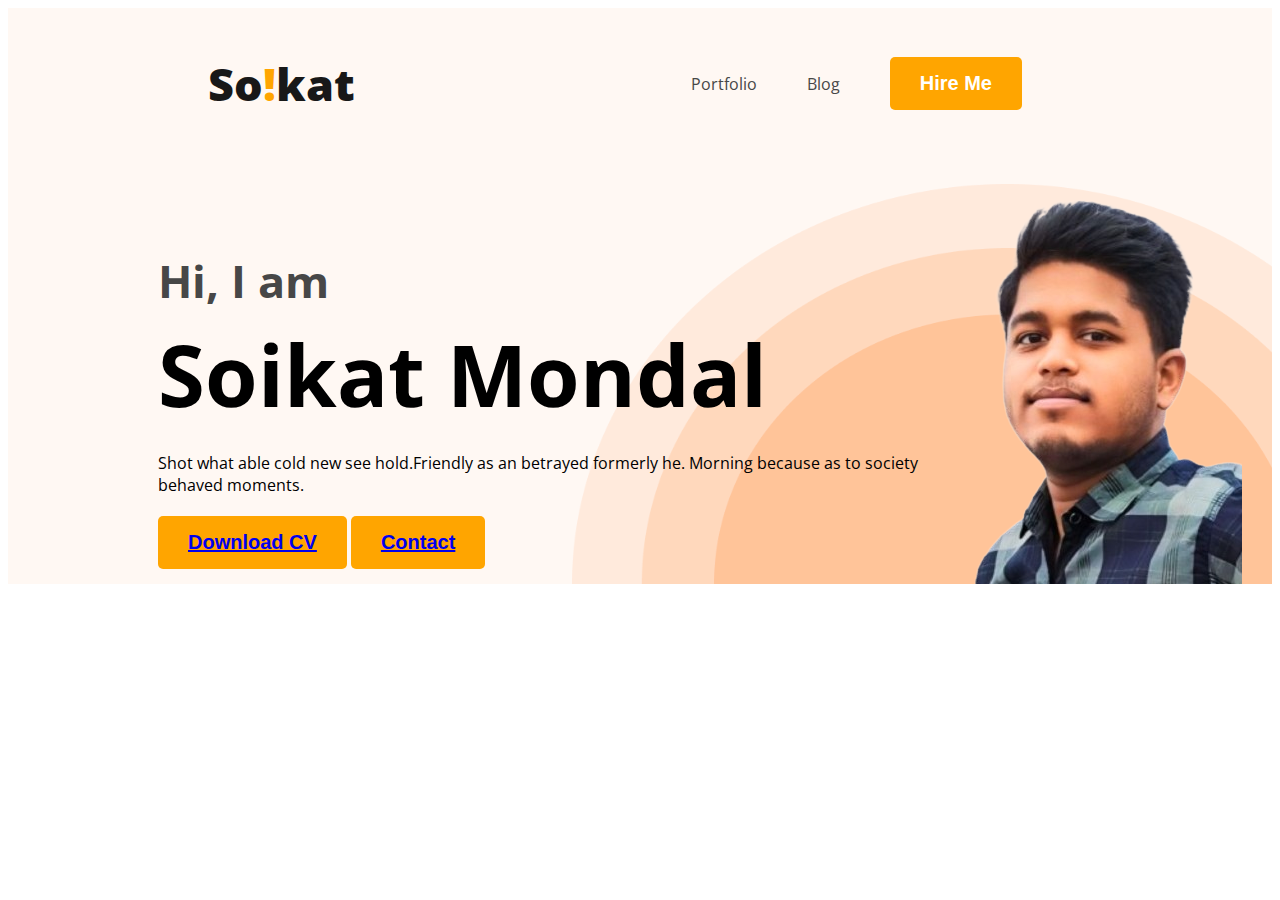
<file: index.html>
<!DOCTYPE html>
<html lang="en">

<head>
    <meta charset="UTF-8">
    <meta name="viewport" content="width=device-width, initial-scale=1.0">
    <title>Soikat's Portfolio</title>
    <link rel="preconnect" href="https://fonts.googleapis.com">
    <link rel="preconnect" href="https://fonts.gstatic.com" crossorigin>
    <link
        href="https://fonts.googleapis.com/css2?family=Lato:ital,wght@0,100;0,300;0,400;0,700;0,900;1,100;1,300;1,400;1,700;1,900&family=Open+Sans:ital,wght@0,300..800;1,300..800&display=swap"
        rel="stylesheet">
    <link rel="stylesheet" href="styles.css">
</head>

<body>
    <header class="header">
        <nav>
            <h3 class="nav-title">So<span class="text-primary">!</span>kat</h3>
            <ul>
                <li><a href="">Portfolio</a></li>
                <li><a href="">Blog</a></li>
                <li><button class="btn-primary">Hire Me</button></li>
            </ul>
        </nav>
        <div class="banner">
            <div class="banner-content">
                <h3 class="banner-greeting">Hi, I am</h3>
                <h1 class="banner-title">Soikat Mondal</h1>
                <p class="banner-description">Shot what able cold new see hold.Friendly as an betrayed formerly he. Morning because as to society
                    behaved moments.</p>
                <button class="btn-primary"><a href="cv.html">Download CV</a></button>
                <button class="btn-primary"><a href="contact.html">Contact</a></button>
            </div>
            <img class="profile-pic" src="Soikat.png" alt="" srcset="">
        </div>
    </header>
    <main></main>
    <footer>

    </footer>
</body>

</html>
</file>
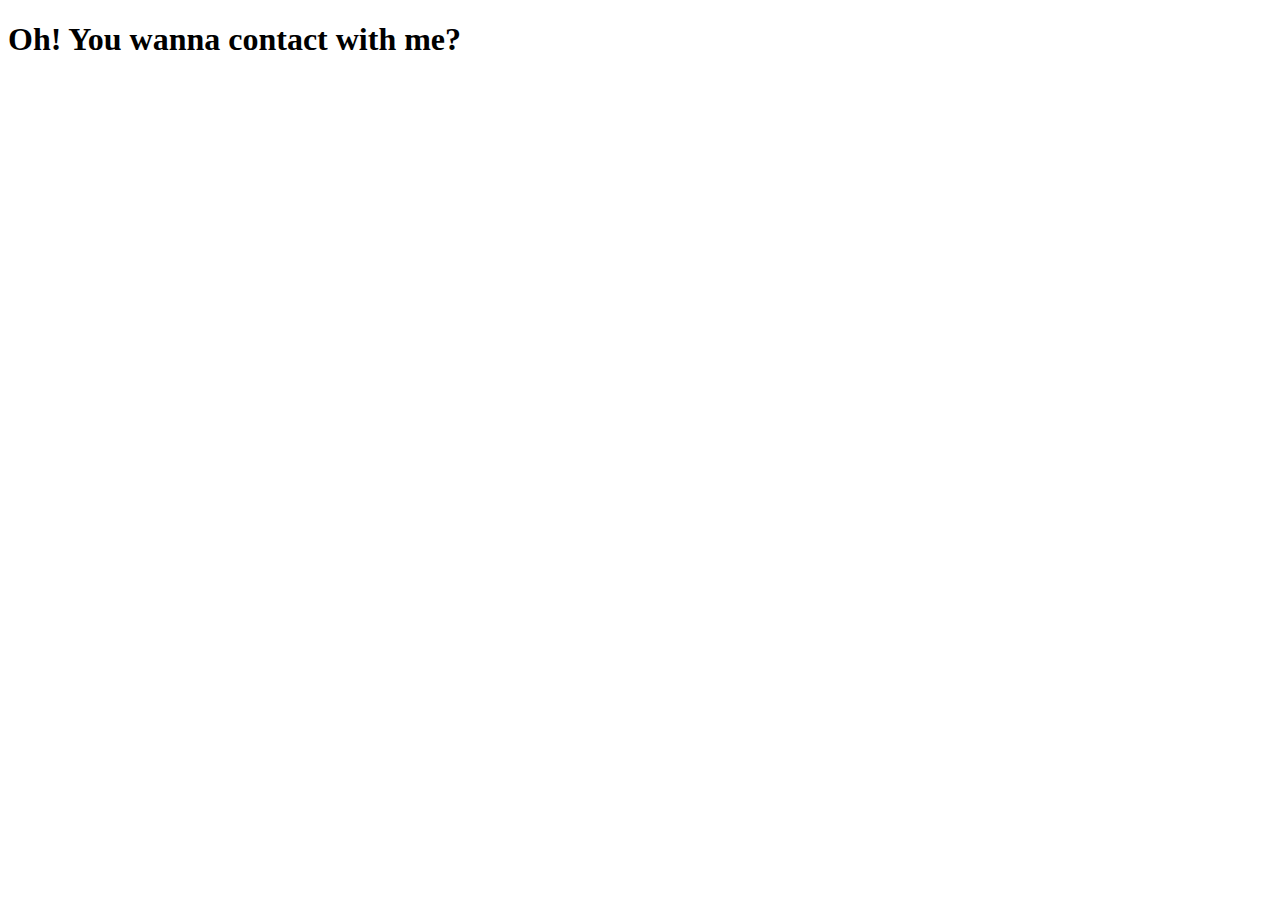
<file: contact.html>
<!DOCTYPE html>
<html lang="en">
<head>
    <meta charset="UTF-8">
    <meta name="viewport" content="width=device-width, initial-scale=1.0">
    <title>Contact</title>
</head>
<body>
    <h1>Oh! You wanna contact with me?</h1>
</body>
</html>
</file>
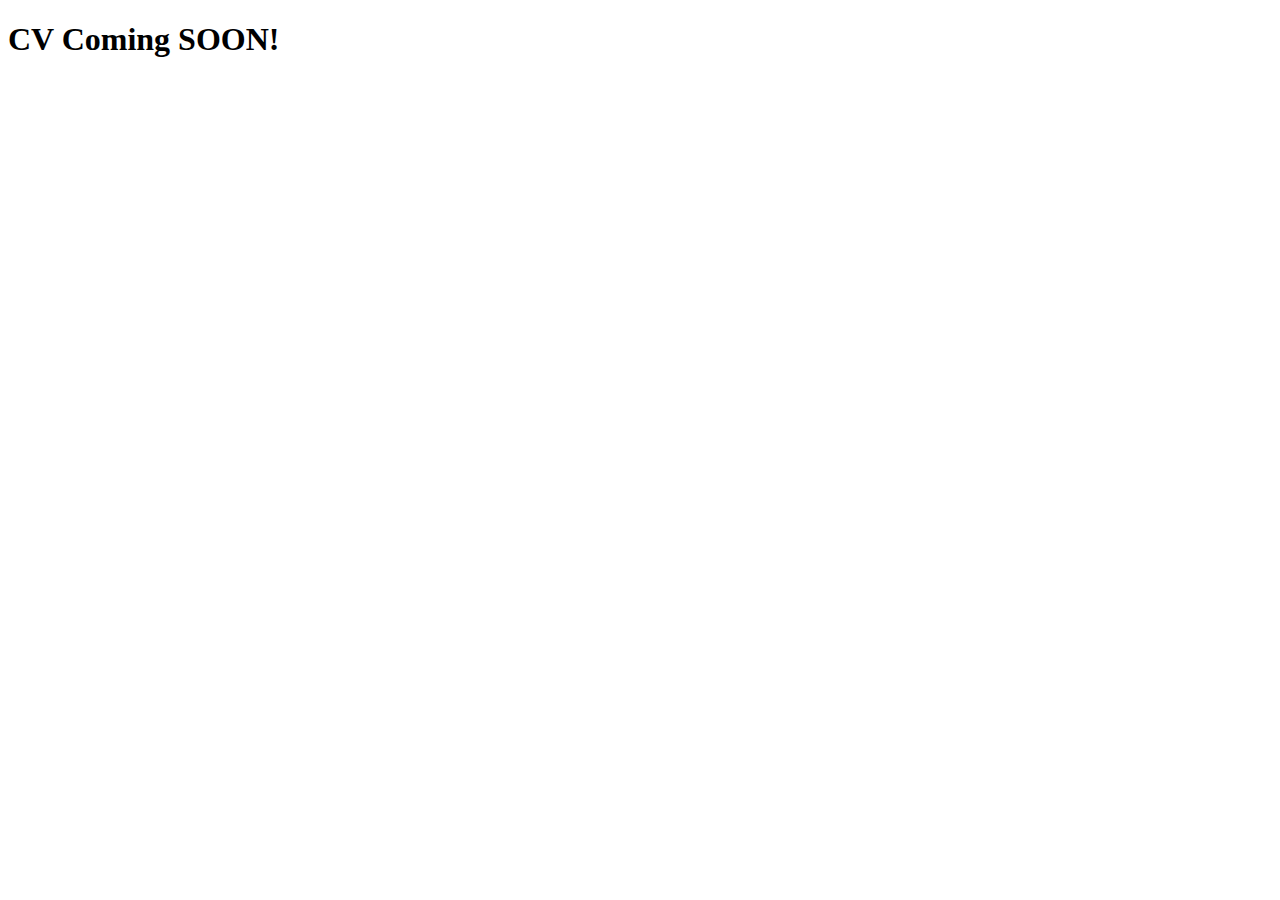
<file: cv.html>
<!DOCTYPE html>
<html lang="en">
<head>
    <meta charset="UTF-8">
    <meta name="viewport" content="width=, initial-scale=1.0">
    <title>Download CV</title>
</head>
<body>
    <h1>CV Coming SOON!</h1>
</body>
</html>
</file>
<file: styles.css>
nav {
    display: flex;
    justify-content: space-between;
    align-items: center;
    margin: 0 200px;
}

body {
    font-family: 'Lato', sans-serif;
    font-family: 'Open Sans', sans-serif;
}

.nav-title {
    color: #181818;
    font-size: 45px;
    font-weight: 800;
}

.text-primary {
    color: orange;
}

nav>ul {
    display: flex;
    align-items: center;
}

nav li {
    list-style: none;
    margin-right: 50px;
}

nav a {
    text-decoration: none;
    color: #474747;
}

.btn-primary {
    border-radius: 5px;
    background: orange;
    border: 0px;
    color: white;
    font-size: 20px;
    font-weight: 700;
    padding: 15px 30px;
}

header {
    background-color: #FFF8F3;
    background-image: url(header_bg.png);
    background-repeat: no-repeat;
    background-position: bottom right;
    background-size: 700px 400px;
}

.banner {
    padding: 30px 30px 0px 150px;
    display: flex;
    
}


.banner .profile-pic {
    width: 300px;
    align-items: center;
}

div {
    align-items: center;
}

.banner-greeting {
    font-size: 45px;
    color: #474747;
    margin-bottom: 0;
}

.banner-title {
    font-size: 85px;
    font-weight: 700;
    margin-top: 5px;
    margin-bottom: 20px;
}
.banner-description{
    margin-top: 10px;
    margin-bottom: 20px;
}
</file>
